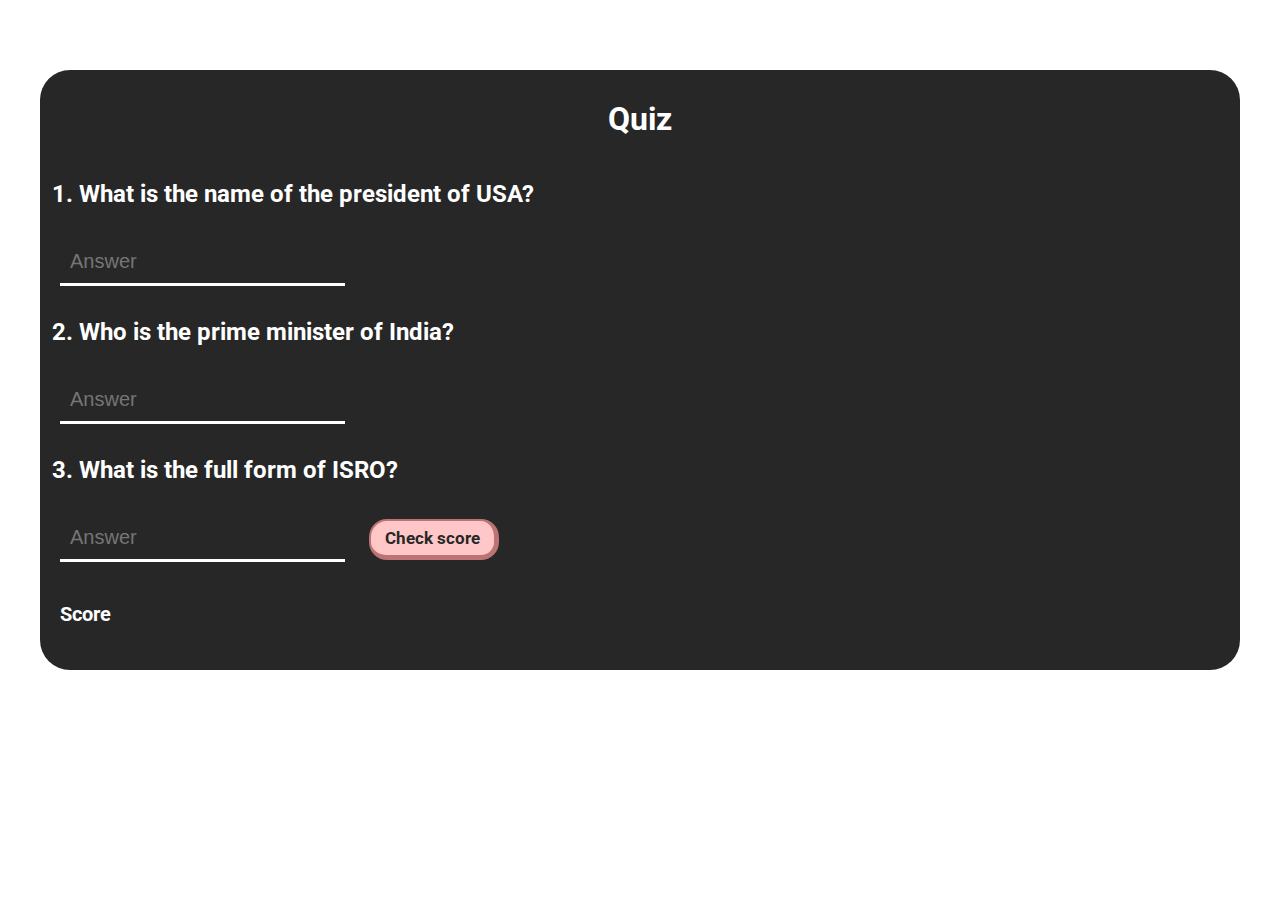
<file: index.html>
<!DOCTYPE html>
<html lang="en">

<head>
    <meta charset="UTF-8">
    <meta http-equiv="X-UA-Compatible" content="IE=edge">
    <meta name="viewport" content="width=device-width, initial-scale=1.0">
    <title>Document</title>
    <link rel="stylesheet" href="style.css">
</head>

<body>

    <div class="quiz">
        <h1 id="main-heading">Quiz</h1>

        <div class="quiz-start">
            <h2>1. What is the name of the president of USA?</h2>
            <input id="ans1" type="text" placeholder="Answer">

            <br>

            <h2>2. Who is the prime minister of India?</h2>
            <input id="ans2" type="text" placeholder="Answer">

            <br>

            <h2>3. What is the full form of ISRO?</h2>
            <input id="ans3" type="text" placeholder="Answer">

            <button class="btn" id="Submit" onclick="showScore()">Check score</button>

        </div>



        <h1 id="score">Score</h1> 
        
      
       
    </div>

    
    <script src="script.js"></script>
</body>

</html>
</file>
<file: style.css>
@import url('https://fonts.googleapis.com/css2?family=Roboto&display=swap');
*{
    margin: 0;
    padding: 0;
    box-sizing: border-box;
}
body{
    font-family: 'Roboto', sans-serif;
    color: white;
}
.home{
    width: 900px;
    height: 0px;
    background-color: rgb(39, 39, 39);
    margin: auto;
    margin-top: 70px;
    border-radius: 30px;
}

.home h1{
    text-align: center;
    padding: 30px;
}

.btn{
    padding: 7px;
    background-color: rgb(255, 199, 199);
    width: 130px;
    font-size: 17px;
    font-weight: bold;
    color: rgb(39, 39, 39);
    font-family: 'Roboto', sans-serif;
    border: none;
    border-radius: 18px;
    margin: auto;
    border-bottom: 5px solid rgb(187, 115, 115);
    border-right: 5px solid rgb(187, 115, 115);
    border-top: 2px solid rgb(187, 115, 115);
    border-left: 2px solid rgb(187, 115, 115);
}
.btn:hover{
    border: 3px solid rgb(187, 115, 115);
}
.quiz{
    width: 1200px;
    height: 600px;
    background-color: rgb(39, 39, 39);
    margin: auto;
    margin-top: 70px;
    border-radius: 30px;
}
#main-heading{
    text-align: center;
    padding: 30px;
}
.quiz-start h2{
    padding: 12px;
}

input{
    padding: 10px;
    font-size: 20px;
    margin: 20px;
    border-bottom: 3px solid white;
    background-color: transparent;
    border-top: none;
    border-left: none;
    border-right: none;
    color: white;
}
#score{
    padding: 20px;
    font-size: 20px;
}

.page-2{
    width: 1200px;
    height: 600px;
    background-color: rgb(39, 39, 39);
    margin: auto;
    margin-top: 70px;
    border-radius: 30px;
}
</file>
